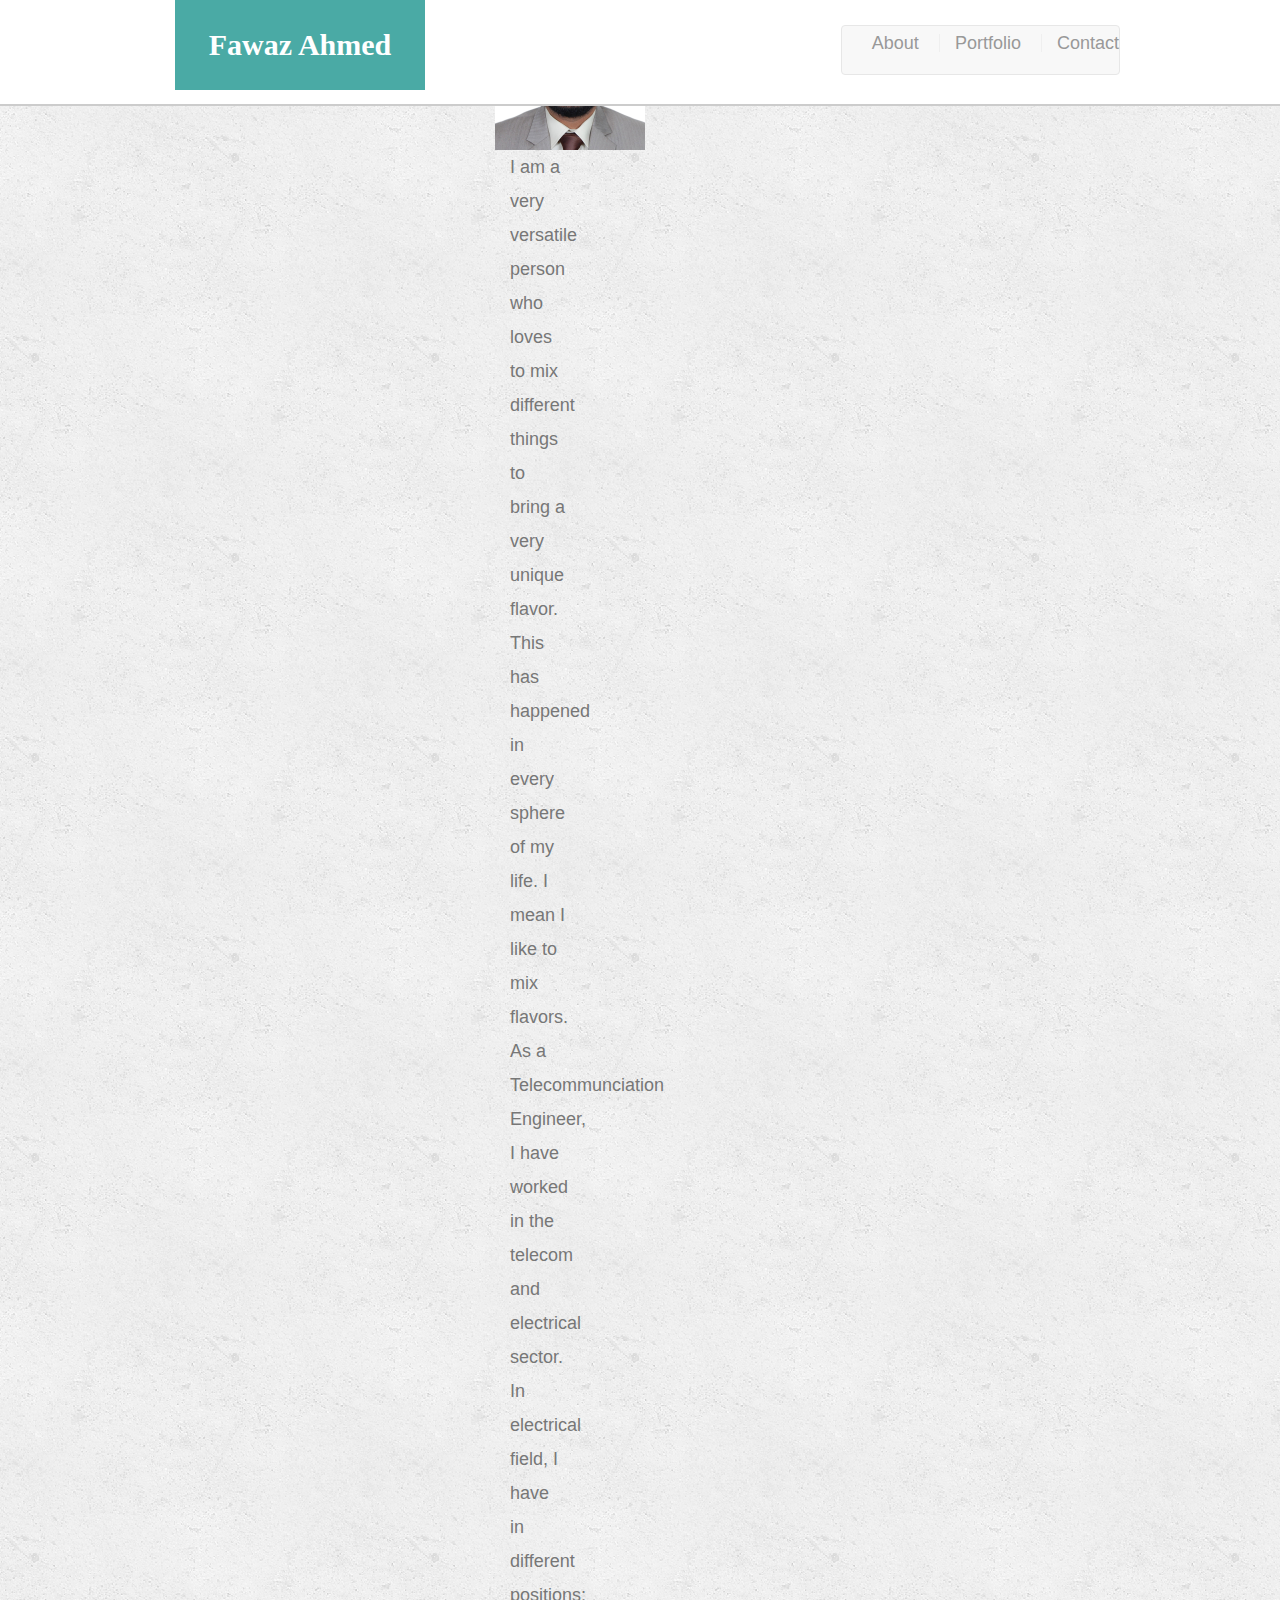
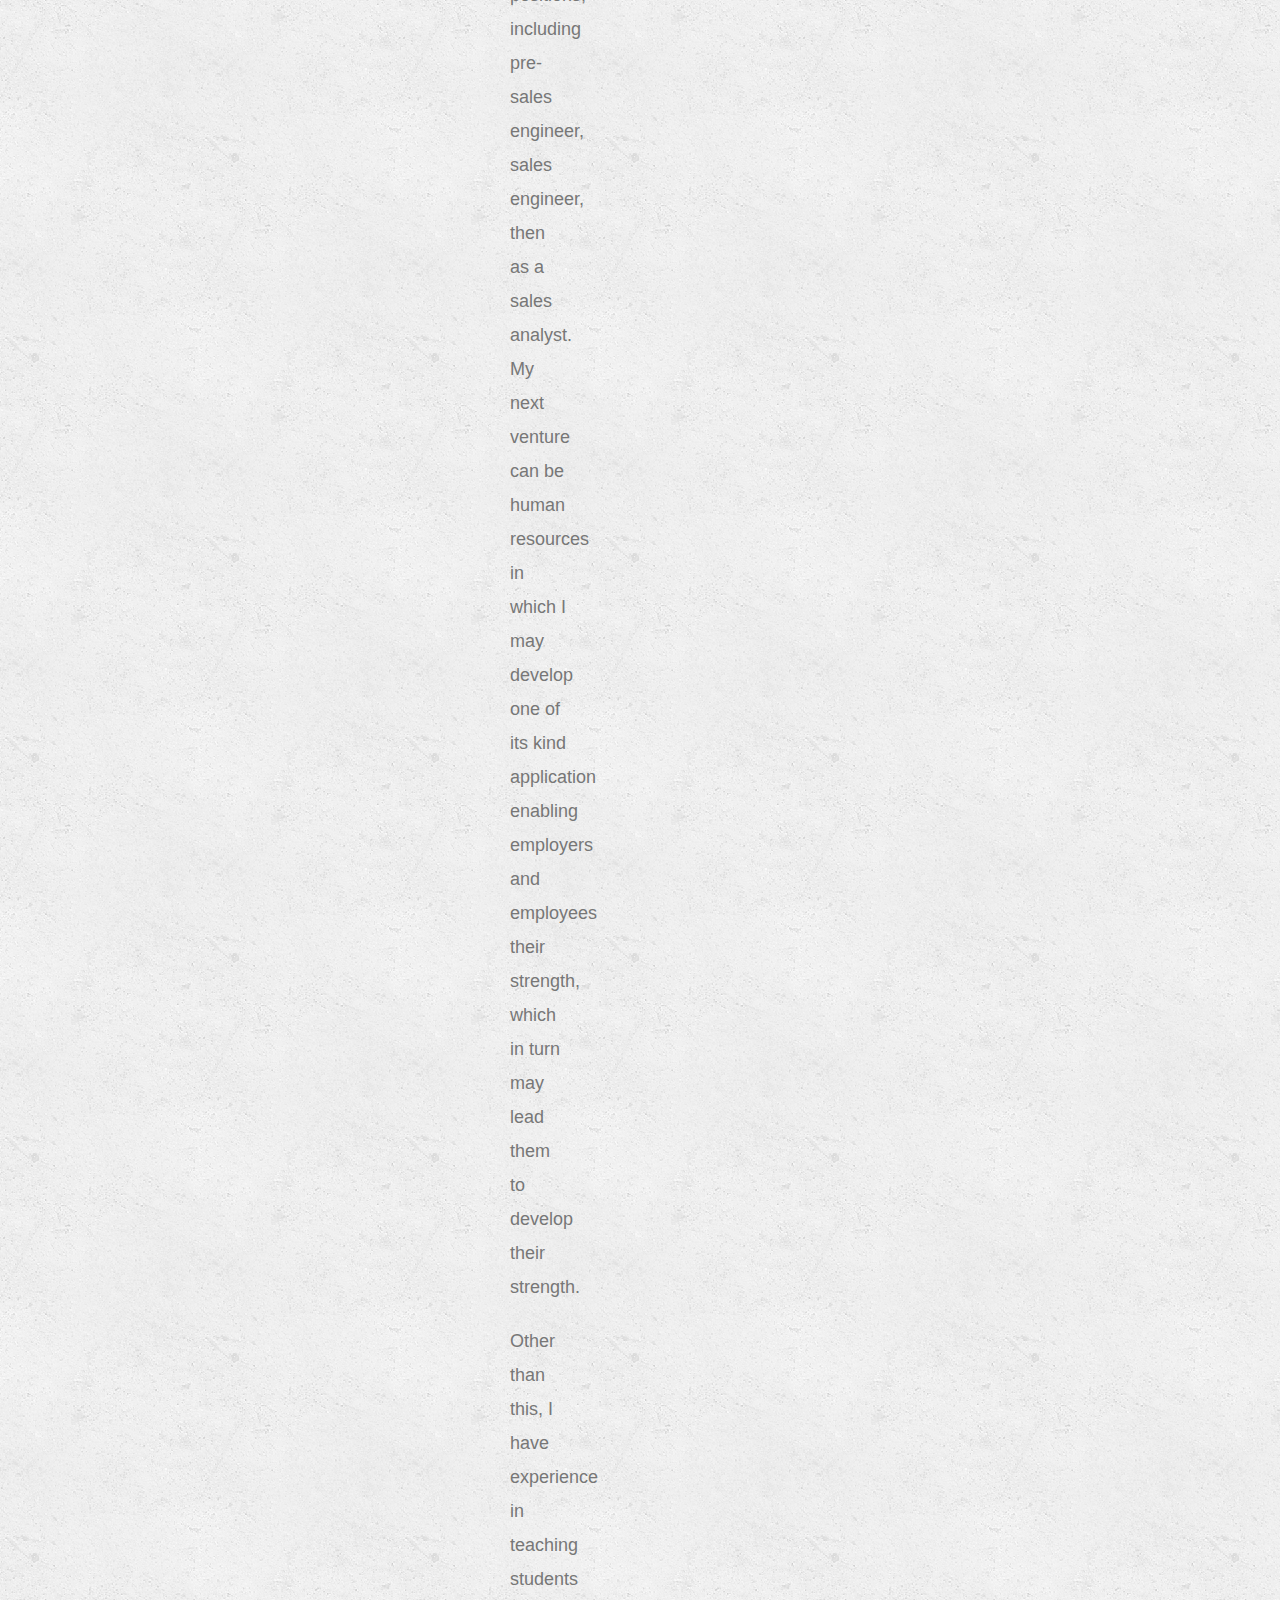
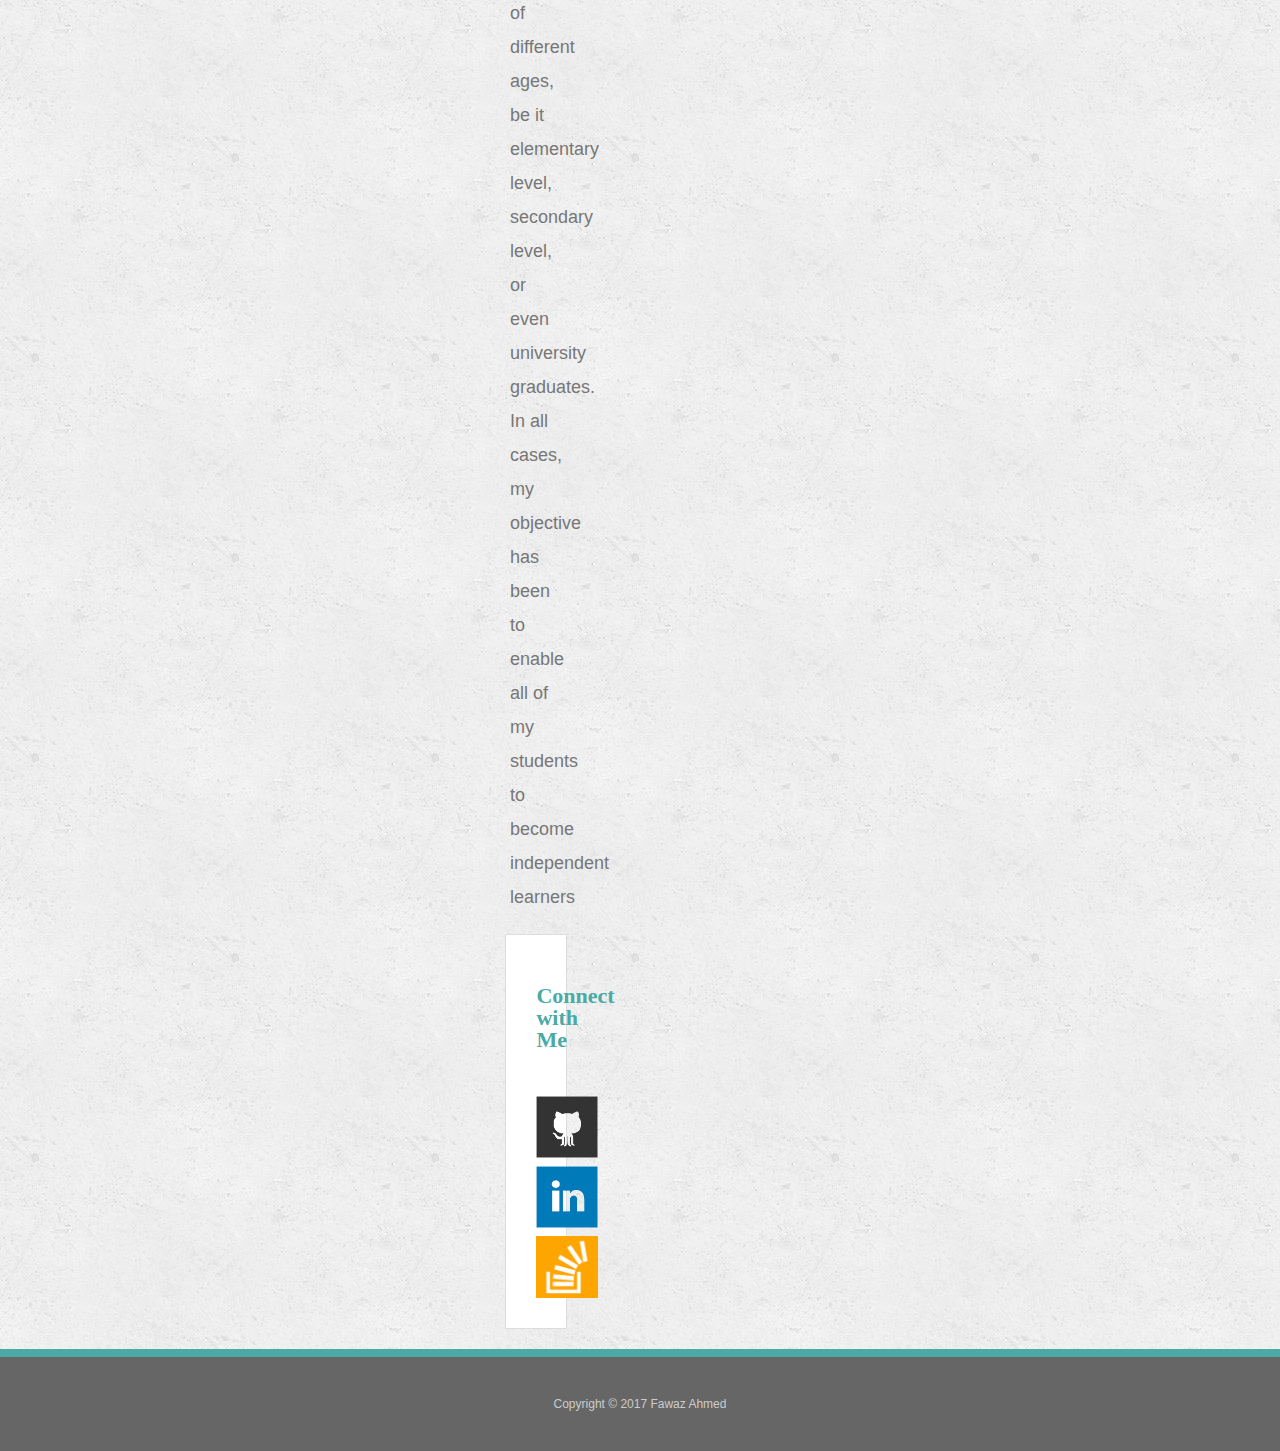
<file: index.html>
<!doctype html>
<html lang="en-us">

<head>
  <meta charset="UTF-8">
  <title>About | Fawaz Ahmed</title>
  <link rel="stylesheet" type="text/css" href="assets/css/reset.css">
  
  <link rel="stylesheet" href="//maxcdn.bootstrapcdn.com/bootstrap/3.3.7/css/bootstrap.min.css" integrity="sha384-BVYiiSIFeK1dGmJRAkycuHAHRg32OmUcww7on3RYdg4Va+PmSTsz/K68vbdEjh4u" crossorigin="anonymous">
  
  <link rel="stylesheet" type="text/css" href="assets/css/style.css">

</head>

<body>

  <header class="page-header">
    <div class="container">
      <a href="index.html" id="logo">Fawaz Ahmed</a>
      <nav class="navbar navbar-default navbar-right">
        <a href="index.html">About</a>
        <a href="portfolio.html">Portfolio</a>
        <a href="contact.html">Contact</a>
      </nav>
    </div>
  </header>

  <div class="container">
    <div class="row">
    
      <div class="col-xs-4">
        <h1>About Me</h1>
      </div>

      <div class="col-xs-3">
        <img src="assets/images/Mypic.jpg" width="150" height="150" alt="Fawaz">

      <div class="col-xs-5">

        <p>I am a very versatile person who loves to mix different things to bring a very unique flavor. This has happened in every sphere of my life. I mean I like to mix flavors. As a Telecommunciation Engineer, I have worked in the telecom and electrical sector. In electrical field, I have in different positions; including pre-sales engineer, sales engineer, then as a sales analyst. My next venture can be human resources in which I may develop one of its kind application enabling employers and employees their strength, which in turn may lead them to develop their strength.</p>

             
        <p> Other than this, I have experience in teaching students of different ages, be it elementary level, secondary level, or even university graduates. In all cases, my objective has been to enable all of my students to become independent learners</p>
            

      <div class="col-xs-4 sidebar">
      <div id="connect">
        <h2>Connect with Me</h2>

        <a href="#"><img src="assets/images/github-128.png" class="social" alt="GitHub" /></a>
        <a href="#"><img src="assets/images/linkedin-128.png" class="social" alt="LinkedIn" /></a>
        <a href="#"><img src="assets/images/stackoverflow-128.png" class="social" alt="Stack Overflow" /></a>
      </div>
    </div>
  </div>
</div>
</div>
</div>
    

  <footer>
    <div class="container">
      Copyright &copy;  2017 Fawaz Ahmed
    </div>
  </footer>
</body>

</html>
</file>
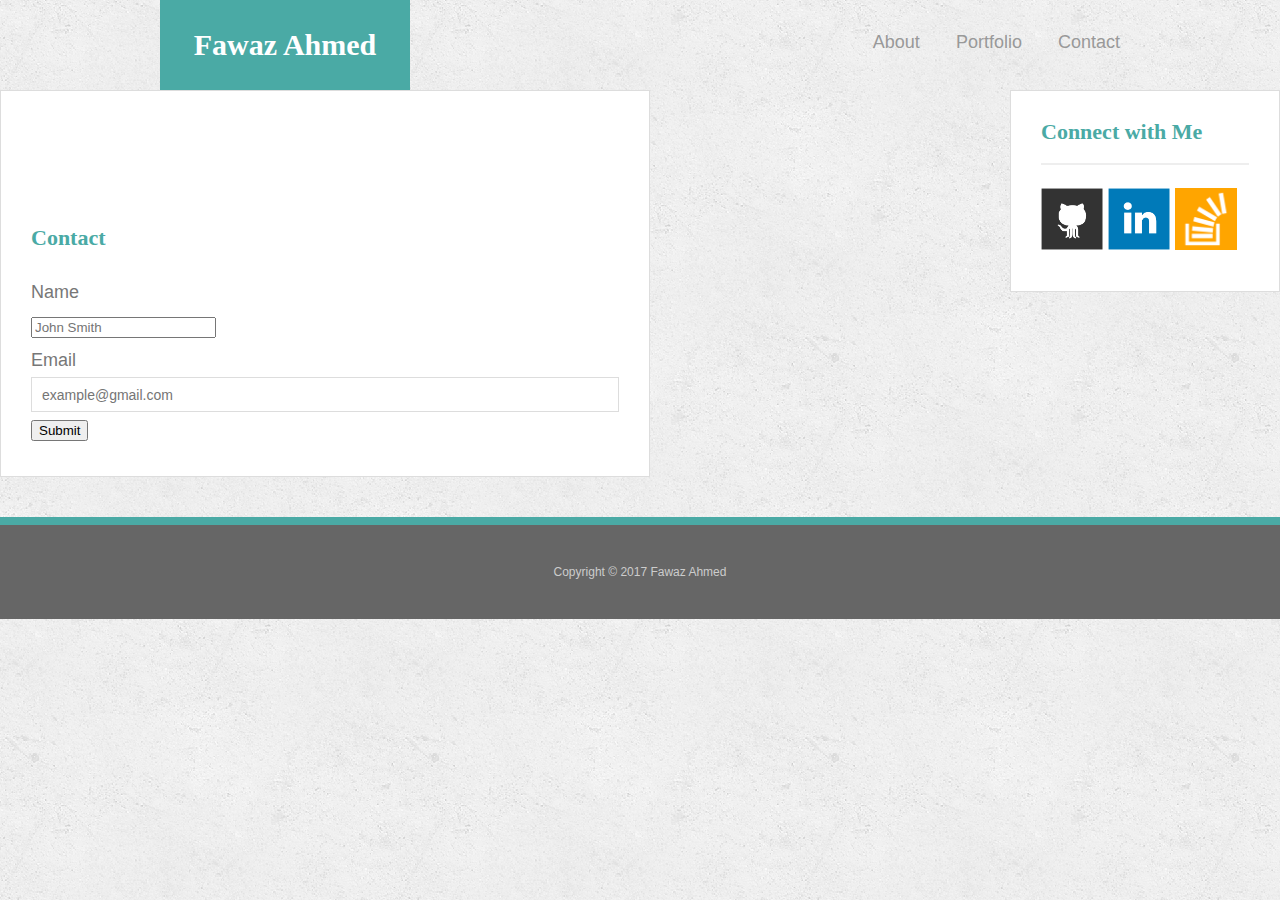
<file: contact.html>
<!doctype html>
<html lang="en-us">

<head>
  <meta charset="UTF-8">
  <title>Contact | Fawaz</title>
  <link rel="stylesheet" type="text/css" href="assets/css/reset.css">
  <link rel="stylesheet" type="text/css" href="assets/css/style.css">
</head>

<body>

  <header id="masthead">
    <div class="container">
      <a href="index.html" id="logo">Fawaz Ahmed</a>
      <nav>
        <a href="index.html">About</a>
        <a href="portfolio.html">Portfolio</a>
        <a href="contact.html">Contact</a>
      </nav>
    </div>
  </header>

<div class="container main-section" id="main-container">
  <h2>Contact</h2>
  <form action="/action_page.php">
    <div class="form-group" id="contact-form">
      <label for="name">Name</label>
      <input type="name" class="form-control" id="email" placeholder="John Smith" name="email">
    </div>
    <div class="form-group" id="contact-form">
      <label for="email">Email</label>
      <input type="email" class="form-control" id="email" placeholder="example@gmail.com" name="email">
    </div>
    <button type="submit" class="btn btn-default">Submit</button>
  </form>
</div>



<!--   <div id="main-container" class="container">
    <section class="main-section">
      <h1>Contact</h1>

      <form id="contact-form">
        <ul>
          <li>
            <label for="name">Name</label>
            <input type="text" id="name" name="name" placeholder="John Smith" required="required">
          </li>
          <li>
            <label for="email">Email</label>
            <input type="email" id="email" name="email" placeholder="example@gmail.com" required="required">
          </li>
          <li>
            <label for="message">Message</label>
            <textarea id="message" name="message" required="required"></textarea>
          </li>
        </ul>
        <input type="submit">
      </form>

    </section>
 -->
    <section class="sidebar">
      <div id="connect">
        <h2>Connect with Me</h2>

        <a href="#"><img src="assets/images/github-128.png" class="social" alt="GitHub" /></a>
        <a href="#"><img src="assets/images/linkedin-128.png" class="social" alt="LinkedIn" /></a>
        <a href="#"><img src="assets/images/stackoverflow-128.png" class="social" alt="Stack Overflow" /></a>
      </div>
    </section>
  </div>

  <footer>
    <div class="container">
      Copyright &copy;  2017 Fawaz Ahmed
    </div>
  </footer>
</body>

</html>
</file>
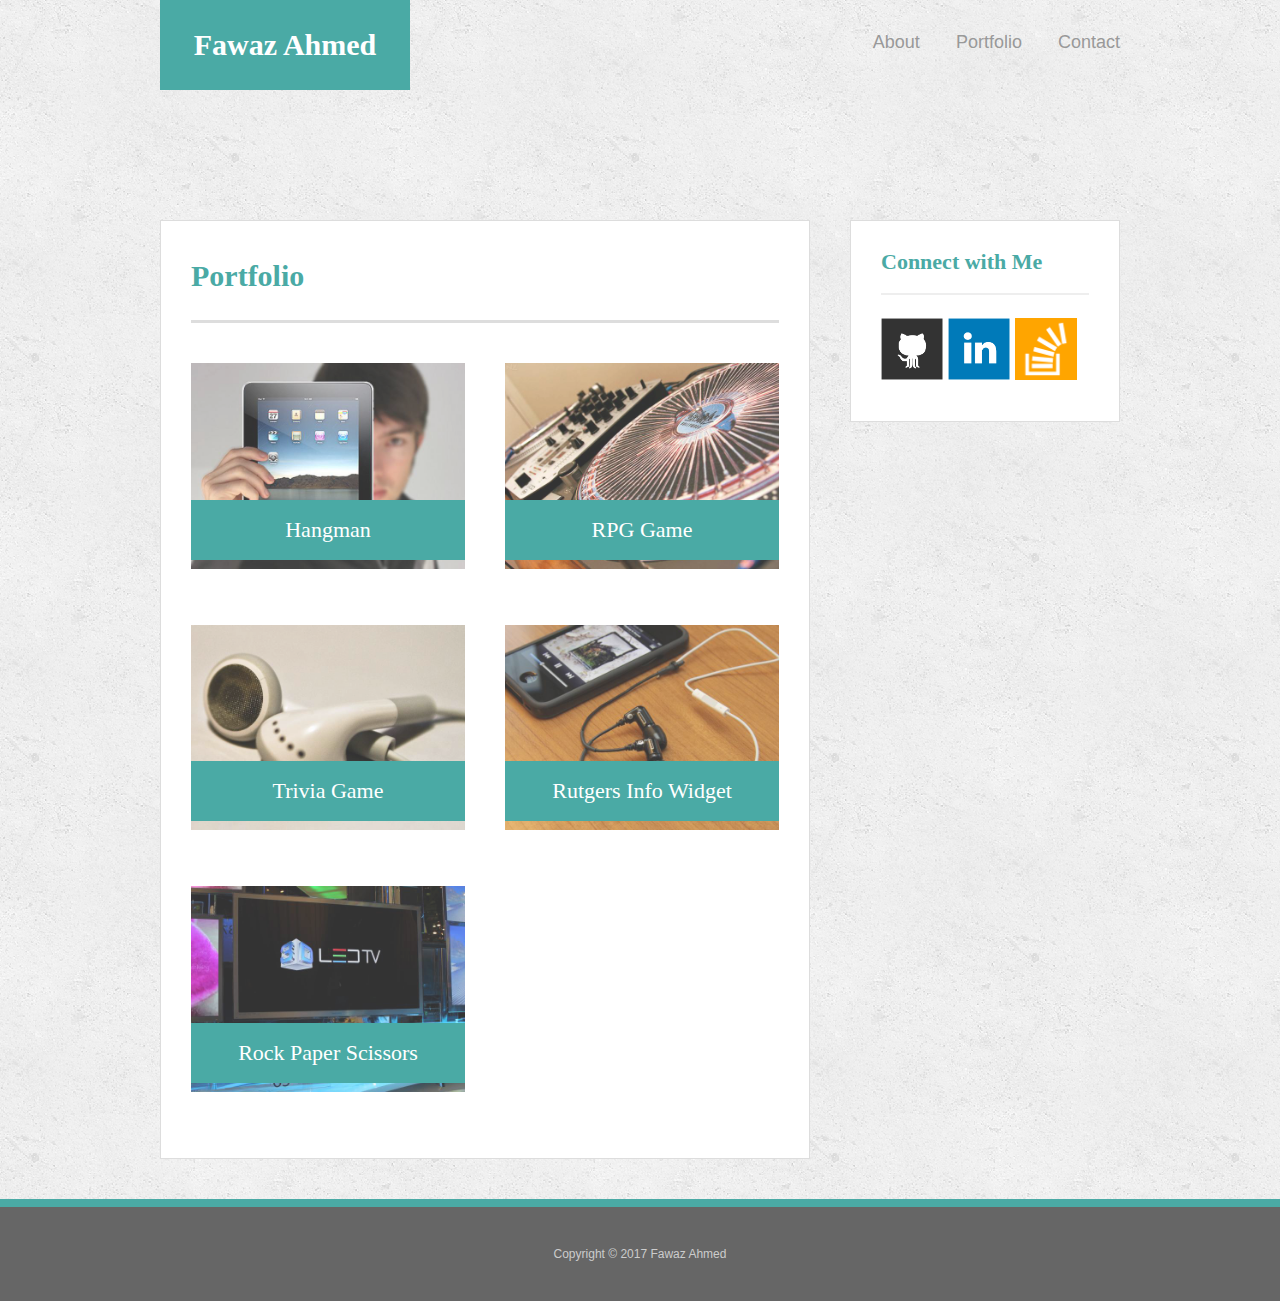
<file: portfolio.html>
<!doctype html>
<html lang="en-us">

<head>
  <meta charset="UTF-8">
  <title>Portfolio | Your Name</title>
  <link rel="stylesheet" type="text/css" href="assets/css/reset.css">
  <link rel="stylesheet" type="text/css" href="assets/css/style.css">
</head>

<body>

  <header id="masthead">
    <div class="container">
      <a href="index.html" id="logo">Fawaz Ahmed</a>
      <nav>
        <a href="index.html">About</a>
        <a href="portfolio.html">Portfolio</a>
        <a href="contact.html">Contact</a>
      </nav>
    </div>
  </header>

  <div id="main-container" class="container">
    <section class="main-section">
      <h1>Portfolio</h1>

      <div class="work">
        <img src="assets/images/technics-q-c-640-480-1.jpg" alt="hangman">

        <h3>Hangman</h3>
      </div>
      <div class="work">
        <img src="assets/images/technics-q-c-640-480-2.jpg" alt="RPG Game">

        <h3>RPG Game</h3>
      </div>
      <div class="work">
        <img src="assets/images/technics-q-c-640-480-5.jpg" alt="Trivia Game">

        <h3>Trivia Game</h3>
      </div>
      <div class="work">
        <img src="assets/images/technics-q-c-640-480-7.jpg" alt="Rutgers Info Widget">

        <h3>Rutgers Info Widget</h3>
      </div>
      <div class="work">
        <img src="assets/images/technics-q-c-640-480-9.jpg" alt="Rock Paper Scissors">

        <h3>Rock Paper Scissors</h3>
      </div>

    </section>

    <section class="sidebar">
      <div id="connect">
        <h2>Connect with Me</h2>

        <a href="#"><img src="assets/images/github-128.png" class="social" alt="GitHub" /></a>
        <a href="#"><img src="assets/images/linkedin-128.png" class="social" alt="LinkedIn" /></a>
        <a href="#"><img src="assets/images/stackoverflow-128.png" class="social" alt="Stack Overflow" /></a>
      </div>
    </section>
  </div>

  <footer>
    <div class="container">
      Copyright &copy;  2017 Fawaz Ahmed
    </div>
  </footer>
</body>

</html>
</file>
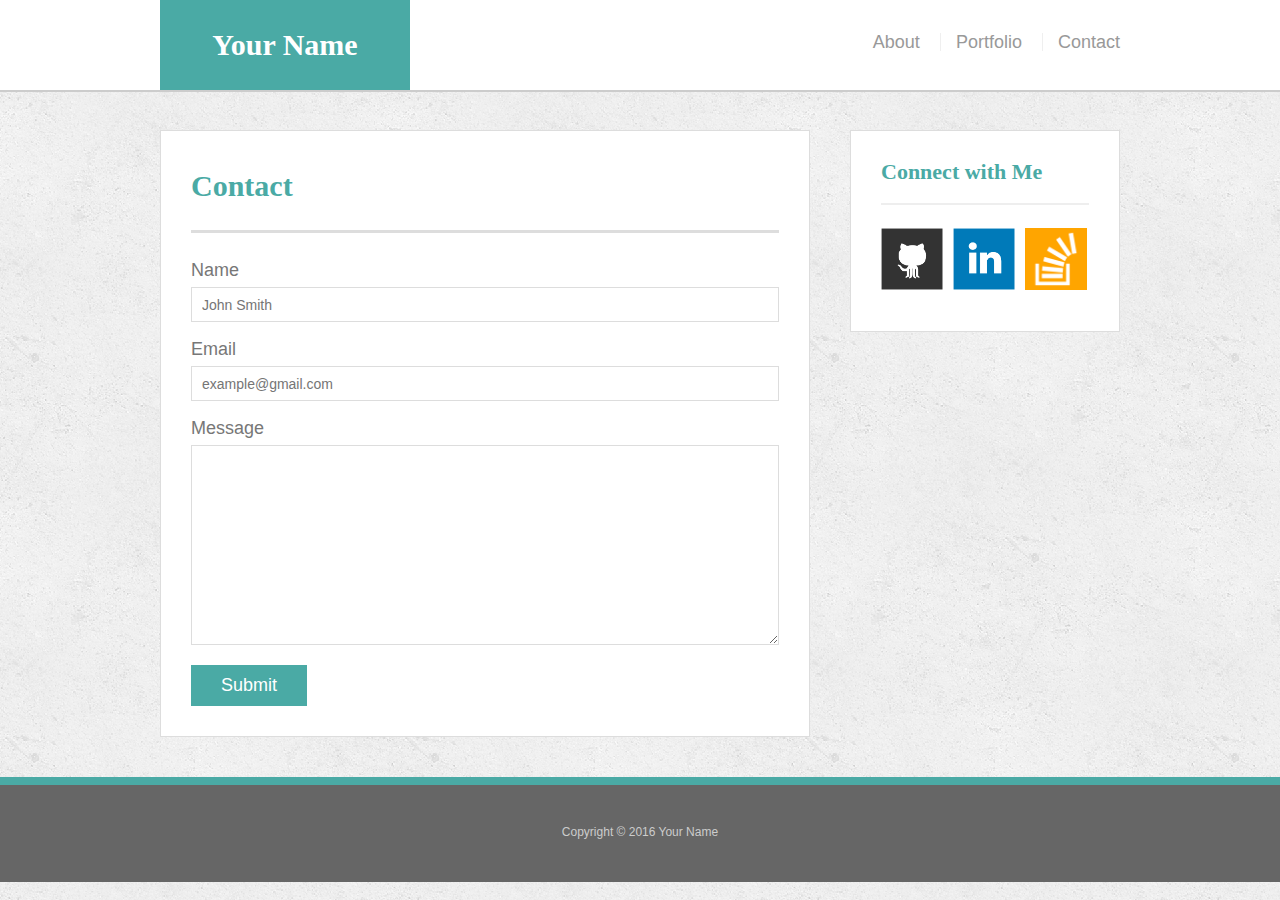
<file: bonus/hover-styles.html>
<!doctype html>
<html lang="en-us">

<head>
  <meta charset="UTF-8">
  <title>Hover Styling</title>
  <link rel="stylesheet" type="text/css" href="assets/css/reset.css">
  <link rel="stylesheet" type="text/css" href="assets/css/style.css">
</head>

<body>

  <header id="masthead">
    <div class="container">
      <a href="#" id="logo">Your Name</a>
      <nav>
        <a href="#">About</a>
        <a href="#">Portfolio</a>
        <a href="#">Contact</a>
      </nav>
    </div>
  </header>

  <div id="main-container" class="container">
    <section class="main-section">
      <h1>Contact</h1>

      <form id="contact-form">
        <ul>
          <li>
            <label for="name">Name</label>
            <input type="text" id="name" name="name" placeholder="John Smith" required="required">
          </li>
          <li>
            <label for="email">Email</label>
            <input type="email" id="email" name="email" placeholder="example@gmail.com" required="required">
          </li>
          <li>
            <label for="message">Message</label>
            <textarea id="message" name="message" required="required"></textarea>
          </li>
        </ul>
        <input type="submit">
      </form>

    </section>

    <section class="sidebar">
      <div id="connect">
        <h2>Connect with Me</h2>

        <img src="assets/images/github-128.png" class="social" alt="Github">
        <img src="assets/images/linkedin-128.png" class="social" alt="LinkedIn">
        <img src="assets/images/stackoverflow-128.png" class="social" alt="Stack Overflow">
      </div>
    </section>
  </div>

  <footer>
    <div class="container">
      Copyright &copy; 2016 Your Name
    </div>
  </footer>
</body>

</html>
</file>
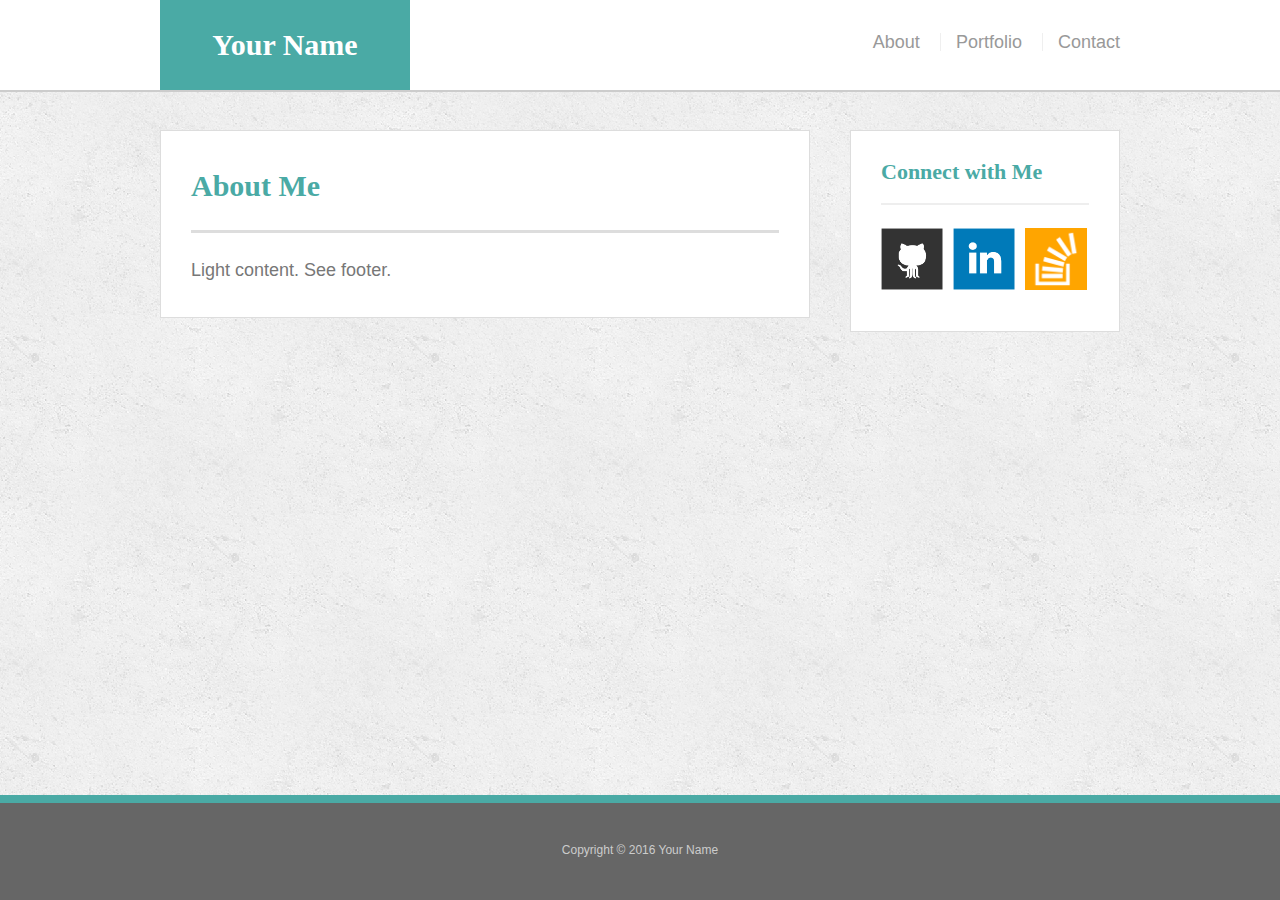
<file: bonus/sticky-footer.html>
<!doctype html>
<html lang="en-us">

<head>
  <meta charset="UTF-8">
  <title>Sticky Footer</title>
  <link rel="stylesheet" type="text/css" href="assets/css/reset.css">
  <link rel="stylesheet" type="text/css" href="assets/css/style.css">
</head>

<body>

  <header id="masthead">
    <div class="container">
      <a href="#" id="logo">Your Name</a>
      <nav>
        <a href="#">About</a>
        <a href="#">Portfolio</a>
        <a href="#">Contact</a>
      </nav>
    </div>
  </header>

  <div class="wrapper">
    <div id="main-container" class="container">
      <section class="main-section">
        <h1>About Me</h1>

        <p>Light content. See footer.</p>

      </section>

      <section class="sidebar">
        <div id="connect">
          <h2>Connect with Me</h2>

          <img src="assets/images/github-128.png" class="social" alt="Github">
          <img src="assets/images/linkedin-128.png" class="social" alt="LinkedIn">
          <img src="assets/images/stackoverflow-128.png" class="social" alt="Stack Overflow">
        </div>
      </section>

      <div class="push"></div>
    </div>
  </div>

  <footer>
    <div class="container">
      Copyright &copy; 2016 Your Name
    </div>
  </footer>
</body>

</html>
</file>
<file: assets/css/style.css>
body {
  font-family: Arial, "Helvetica Neue", Helvetica, sans-serif;
  font-size: 18px;
  line-height: 34px;
  color: #777;
  background: url("../images/concrete_seamless.png");
}

* {
  box-sizing: border-box;
}

/* general */

.container {
  width: 100%;
  max-width: 960px;
  margin: 0 auto;
  clear: both;
}

h1,
h2,
h3,
p {
  margin-bottom: 20px;
}

p:last-child {
  margin-bottom: 0;
}

h1,
h2,
h3 {
  font-family: Georgia, Times, "Times New Roman", serif;
  font-weight: 700;
  color: #4aaaa5;
}

h1 {
  padding-bottom: 20px;
  font-size: 30px;
  line-height: 49px;
  border-bottom: 3px solid #ddd;
}

h2,
h3 {
  font-size: 22px;
}

/* header */

.page-header {
  position: fixed;
  z-index: 99;
  width: 100%;
  margin: 0 0 30px;
  overflow: auto;
  color: #fff;
  background: #fff;
  border-bottom: 2px solid #ccc;
}

#logo {
  float: left;
  width: 250px;
  height: 90px;
  font-family: Georgia, Times, "Times New Roman", serif;
  font-size: 30px;
  font-weight: 700;
  line-height: 90px;
  color: #fff;
  text-align: center;
  text-decoration: none;
  background: #4aaaa5;
}

nav {
  float: right;
  margin-top: 25px;
}

nav a {
  display: inline-block;
  padding-left: 15px;
  margin-left: 15px;
  line-height: 18px;
  color: #999;
  text-decoration: none;
  border-left: 1px solid #efefef;
}

nav a:first-child {
  border-left: 0 none;
}

/* footer */

footer {
  padding: 30px 0;
  clear: both;
  font-size: 12px;
  color: #fff;
  color: #ccc;
  text-align: center;
  background: #666;
  border-top: 8px solid #4aaaa5;
}

/* sidebar */

.sidebar {
  float: right;
  width: 100%;
  max-width: 270px;
  padding: 30px;
  margin-bottom: 20px;
  background: #fff;
  border: 1px solid #ddd;
}

h3,
.sidebar h2 {
  padding-bottom: 20px;
  margin-bottom: 15px;
  line-height: 22px;
  border-bottom: 2px solid #eee;
}

.social {
  width: 62px;
  height: 62px;
  margin-top: 8px;
  margin-right: 5px;
}

.social:last-child {
  margin-right: 0;
}

/* main */

#main-container {
  padding-top: 130px;
}

.main-section {
  float: left;
  width: 100%;
  max-width: 650px;
  padding: 30px;
  margin: 0 0 40px;
  background: #fff;
  border: 1px solid #ddd;
}

/* portfolio page */

.work {
  position: relative;
  float: left;
  width: 274px;
  margin: 20px 0 25px;
  /*overflow: auto;*/
}

.work:nth-child(even) {
  margin-right: 40px;
}

.work img {
  width: 100%;
  border: 0 none;
  opacity: 0.8;
}

.work h3 {
  position: absolute;
  bottom: 20px;
  width: 100%;
  padding: 15px;
  margin-bottom: 0;
  font-weight: 300;
  line-height: 30px;
  color: #fff;
  text-align: center;
  background: #4aaaa5;
  border-bottom: 0;
}

.auth-image {
  float: left;
  width: 200px;
  height: auto;
  margin-top: 10px;
  margin-right: 25px;
}

/* contact page */

#contact-form ul {
  margin-bottom: 20px;
}

#contact-form li {
  margin-bottom: 10px;
}

label,
input[type=text],
input[type=email],
textarea {
  display: block;
  width: 100%;
}

input[type=text],
input[type=email],
textarea {
  height: 35px;
  padding: 0 10px;
  font-size: 14px;
  border: 1px solid #ddd;
}

textarea {
  height: 200px;
}

input[type=submit] {
  padding: 10px 30px;
  font-size: 18px;
  color: #fff;
  cursor: pointer;
  background: #4aaaa5;
  border: 0 none;
}
</file>
<file: bonus/assets/css/style.css>
body {
  font-family: Arial, "Helvetica Neue", Helvetica, sans-serif;
  font-size: 18px;
  line-height: 34px;
  color: #777;
  background: url("../images/concrete_seamless.png");
}

* {
  box-sizing: border-box;
  margin: 0;
}

/* sticky footer styling */

/* http://ryanfait.com/html5-sticky-footer/ */

html,
body {
  height: 100%;
}

.wrapper {
  height: auto !important;
  height: 100%;
  min-height: 100%;
  margin: 0 auto -105px;
}

footer,
.push {
  height: 105px;
}

/* end sticky footer styling */

/* start hover styling */

#logo:hover,
input[type=submit]:hover {
  background: #5e7f7e;
}

nav a:hover {
  color: #5e7f7e;
}

.social:hover {
  cursor: pointer;
  opacity: 0.8;
}

/* end hover styling */

/* general styling */

.container {
  width: 100%;
  max-width: 960px;
  margin: 0 auto;
  clear: both;
}

h1,
h2,
h3,
p {
  margin-bottom: 20px;
}

p:last-child {
  margin-bottom: 0;
}

h1,
h2,
h3 {
  font-family: Georgia, Times, "Times New Roman", serif;
  font-weight: 700;
  color: #4aaaa5;
}

h1 {
  padding-bottom: 20px;
  font-size: 30px;
  line-height: 49px;
  border-bottom: 3px solid #ddd;
}

h2,
h3 {
  font-size: 22px;
}

/* header */

#masthead {
  position: fixed;
  z-index: 99;
  width: 100%;
  margin: 0 0 30px;
  overflow: auto;
  color: #fff;
  background: #fff;
  border-bottom: 2px solid #ccc;
}

#logo {
  float: left;
  width: 250px;
  height: 90px;
  font-family: Georgia, Times, "Times New Roman", serif;
  font-size: 30px;
  font-weight: 700;
  line-height: 90px;
  color: #fff;
  text-align: center;
  text-decoration: none;
  background: #4aaaa5;
}

nav {
  float: right;
  margin-top: 25px;
}

nav a {
  display: inline-block;
  padding-left: 15px;
  margin-left: 15px;
  line-height: 18px;
  color: #999;
  text-decoration: none;
  border-left: 1px solid #efefef;
}

nav a:first-child {
  border-left: 0 none;
}

/* footer */

footer {
  padding: 30px 0;
  clear: both;
  font-size: 12px;
  color: #fff;
  color: #ccc;
  text-align: center;
  background: #666;
  border-top: 8px solid #4aaaa5;
}

/* sidebar */

.sidebar {
  float: right;
  width: 100%;
  max-width: 270px;
  padding: 30px;
  margin-bottom: 20px;
  background: #fff;
  border: 1px solid #ddd;
}

h3,
.sidebar h2 {
  padding-bottom: 20px;
  margin-bottom: 15px;
  line-height: 22px;
  border-bottom: 2px solid #eee;
}

.social {
  width: 62px;
  height: 62px;
  margin-top: 8px;
  margin-right: 5px;
}

.social:last-child {
  margin-right: 0;
}

/* main */

#main-container {
  padding-top: 130px;
}

.main-section {
  float: left;
  width: 100%;
  max-width: 650px;
  padding: 30px;
  margin: 0 0 40px;
  background: #fff;
  border: 1px solid #ddd;
}

/* contact page */

#contact-form ul {
  margin-bottom: 20px;
}

#contact-form li {
  margin-bottom: 10px;
}

label,
input[type=text],
input[type=email],
textarea {
  display: block;
  width: 100%;
}

input[type=text],
input[type=email],
textarea {
  height: 35px;
  padding: 0 10px;
  font-size: 14px;
  border: 1px solid #ddd;
}

textarea {
  height: 200px;
}

input[type=submit] {
  padding: 10px 30px;
  font-size: 18px;
  color: #fff;
  cursor: pointer;
  background: #4aaaa5;
  border: 0 none;
}
</file>
